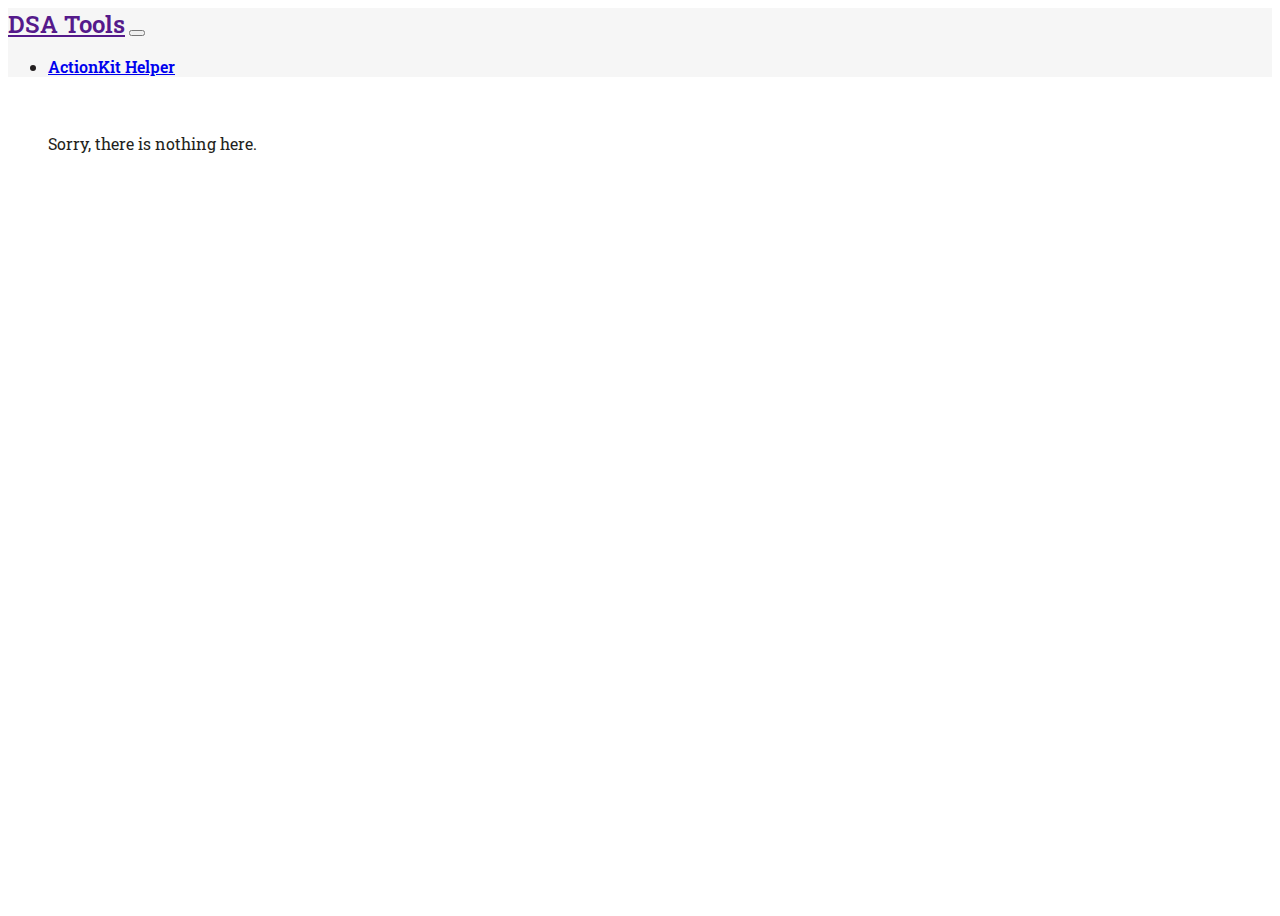
<file: wwwroot/index.html>
<!DOCTYPE html>
<html lang="en">

<head>
    <meta charset="utf-8" />
    <meta name="viewport" content="width=device-width, initial-scale=1.0" />
    <title>DSA Tools</title>
    <base href="/" />
    <link href="https://cdn.jsdelivr.net/npm/bootstrap@5.3.2/dist/css/bootstrap.min.css" rel="stylesheet" integrity="sha384-T3c6CoIi6uLrA9TneNEoa7RxnatzjcDSCmG1MXxSR1GAsXEV/Dwwykc2MPK8M2HN" crossorigin="anonymous">
    <link href="https://cdn.jsdelivr.net/npm/bootstrap-icons@1.11.3/font/bootstrap-icons.min.css" rel="stylesheet" />
    <link href="_content/Blazor.Bootstrap/blazor.bootstrap.css" rel="stylesheet" />
    
    <link rel="stylesheet" href="css/app.css" />
    <link rel="stylesheet" href="css/override.css" />
    <link href="DSATools.styles.css" rel="stylesheet" />
    
    <link rel="icon" type="image/png" href="favicon.png" />
    
    <link rel="preconnect" href="https://fonts.googleapis.com">
    <link rel="preconnect" href="https://fonts.gstatic.com" crossorigin>
    <link href="https://fonts.googleapis.com/css2?family=Roboto+Slab:wght@100..900&display=swap" rel="stylesheet">
</head>

<body>
    <div id="app">
        <div style="display: flex; justify-content: center; align-items: center; height: 100vh;">
            <h1 style="font-weight: bold;">Loading...</h1>
        </div>
    </div>

    <script src="_framework/blazor.webassembly.js"></script>
    <script src="https://cdn.jsdelivr.net/npm/bootstrap@5.3.2/dist/js/bootstrap.bundle.min.js" integrity="sha384-C6RzsynM9kWDrMNeT87bh95OGNyZPhcTNXj1NW7RuBCsyN/o0jlpcV8Qyq46cDfL" crossorigin="anonymous"></script>
    <script src="_content/Blazor.Bootstrap/blazor.bootstrap.js"></script>
</body>

<script>
    window.triggerDownload = (fileUrl, fileName) => {
        const link = document.createElement('a');
        link.href = fileUrl;
        link.download = fileName;
        link.click();
        link.remove();
    };
</script>

</html>
</file>
<file: wwwroot/css/app.css>
:root
{
    --dsa-red: #EC1F27;
    --dsa-red-1: #F04C53;
    --dsa-red-2: #F4797E;
    --dsa-red-3: #F7A5A9;
    --dsa-red-4: #FBD2D4;
    --dsa-white: #FFFFFF;
    --dsa-black-4: #C1C0BF;
    --dsa-black-3: #8C8989;
    --dsa-black-2: #605C5C;
    --dsa-black-1: #3B3838;
    --dsa-black: #231F20;
    
    --dsa-web-gray: #F6F6F6; /* From DSA National website */
    
    --background-color: var(--dsa-white);
    --text-color: var(--dsa-black);
    
    --accent: var(--dsa-red);
}

html, body
{
    font-family: "Roboto Slab", "Comic Sans MS";
    background-color: var(--background-color);
    color: var(--text-color);
}
/*
::-webkit-scrollbar 
{
    display: none;
}
*/
</file>
<file: wwwroot/css/override.css>
.navbar
{
    --bs-navbar-toggler-focus-width: 0;
    
    background-color: var(--dsa-web-gray);
    
    --bs-navbar-brand-color: var(--dsa-black);
    --bs-navbar-brand-hover-color: var(--dsa-black);
    --bs-navbar-active-color: var(--dsa-red);
    --bs-navbar-color: var(--dsa-black);
    --bs-navbar-hover-color: var(--dsa-red);
    
    --bs-navbar-disabled-color: #00FF00;
}

.navbar-brand
{
    font-weight: 600;
    font-size: 1.5rem;
}

.nav-link
{
    font-weight: 600;
    font-size: 1rem;
    padding-bottom: 0;
    --bs-nav-link-padding-y: 0.25rem;
}
</file>
